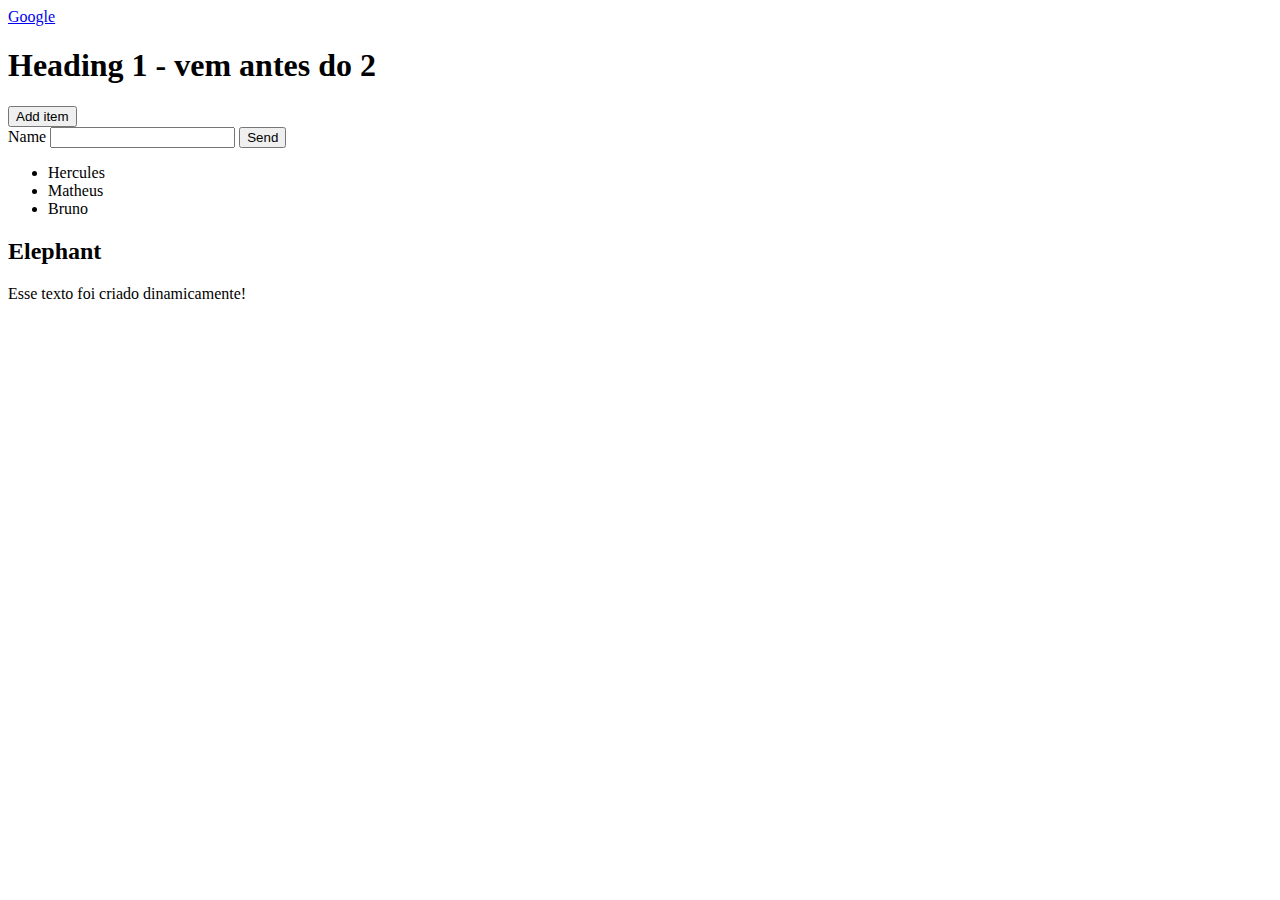
<file: day_13/01-dom-manipulation/index.html>
<!DOCTYPE html>
<html lang="en">
  <head>
    <meta charset="UTF-8" />
    <meta http-equiv="X-UA-Compatible" content="IE=edge" />
    <meta name="viewport" content="width=device-width, initial-scale=1.0" />
    <title>DOM Manipulation</title>
    <script src="./index.js" defer></script>
  </head>
  <body>
    <p id="paragraph" data-index>What is your name?</p>
    <a href="#" id="google-link" class="link">Google</a>

    <div id="content">
      <h1 id="title">Main title</h1>
      <ul id="item-list">
      </ul>
    </div>

    <button id="add-item-button">Add item</button>
    <div>
      <label>
        Name
        <input name="username" type="text" />
      </label>
      <button id="send-btn">Send</button>
    </div>
    <ul>
      <li>Hercules</li>
      <li>Matheus</li>
      <li>Bruno</li>
    </ul>
  </body>
</html>
</file>
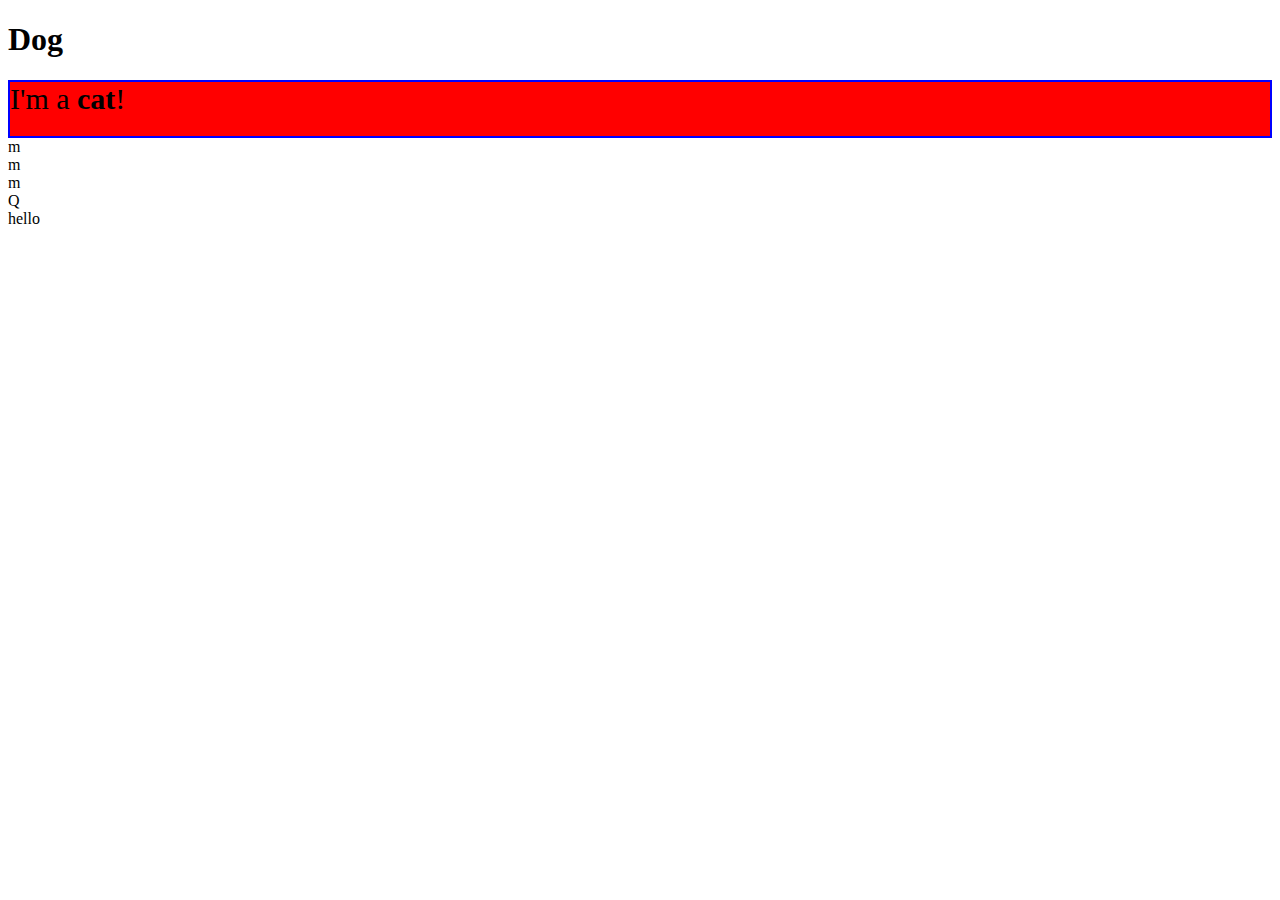
<file: day_13/00-dom/00-dom.html>
<!DOCTYPE html>
<html lang="en">
<head>
  <meta charset="UTF-8">
  <meta http-equiv="X-UA-Compatible" content="IE=edge">
  <meta name="viewport" content="width=device-width, initial-scale=1.0">
  <title>DOM example</title>
  <script src="./00-dom.js" defer></script>
</head>
<body>
  <h1>Dog</h1>
  <div data-age="5" id="cat">Cat</div>
  <div class="mouse first grey rodent">m</div>
  <div class="mouse">m</div>
  <div class="mouse">m</div>
  <div class="cheese">Q</div>
  <div id="hello">hello</div>
  
</body>
</html>
</file>
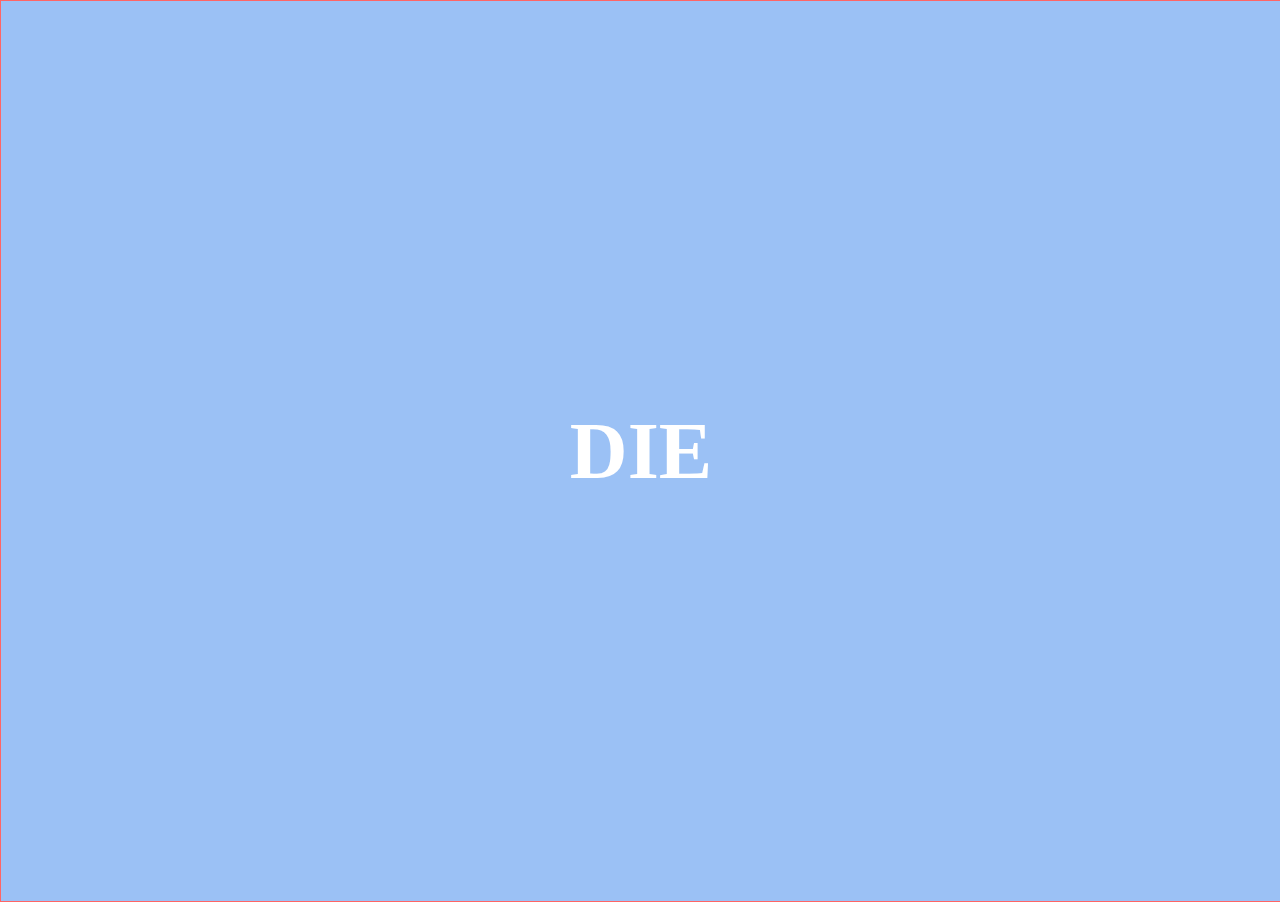
<file: day_13/example-rave/exemplo-rave.html>
<!DOCTYPE html>
<html lang="en">
<head>
  <meta charset="UTF-8">
  <meta http-equiv="X-UA-Compatible" content="IE=edge">
  <meta name="viewport" content="width=device-width, initial-scale=1.0">
  <title>RAVE</title>
  <link rel="stylesheet" href="./exemplo-rave.css">
  <script src="exemplo-rave.js" defer></script>
</head>
<body>
  <div id="color-overlay">
    <h1 id="text-bg">RAVE</h1>
  </div>
</body>
</html>
</file>
<file: day_13/example-rave/exemplo-rave.css>
body {
  padding: 0;
  margin: 0;
  background-image: url('https://static.pexels.com/photos/2143/lights-party-dancing-music.jpg');
  width: 100%;
  height: 100vh;
  background-size: cover;
}

#color-overlay {
  width: 100%;
  height: 100vh;
  border: 1px solid red;
  opacity: 0.6;
  text-align: center;
  color: #ffffff;
}

#text-bg {
  line-height: 100vh;
  font-size: 80px;
  margin: 0;
  font-family: Verdana;
}
</file>
